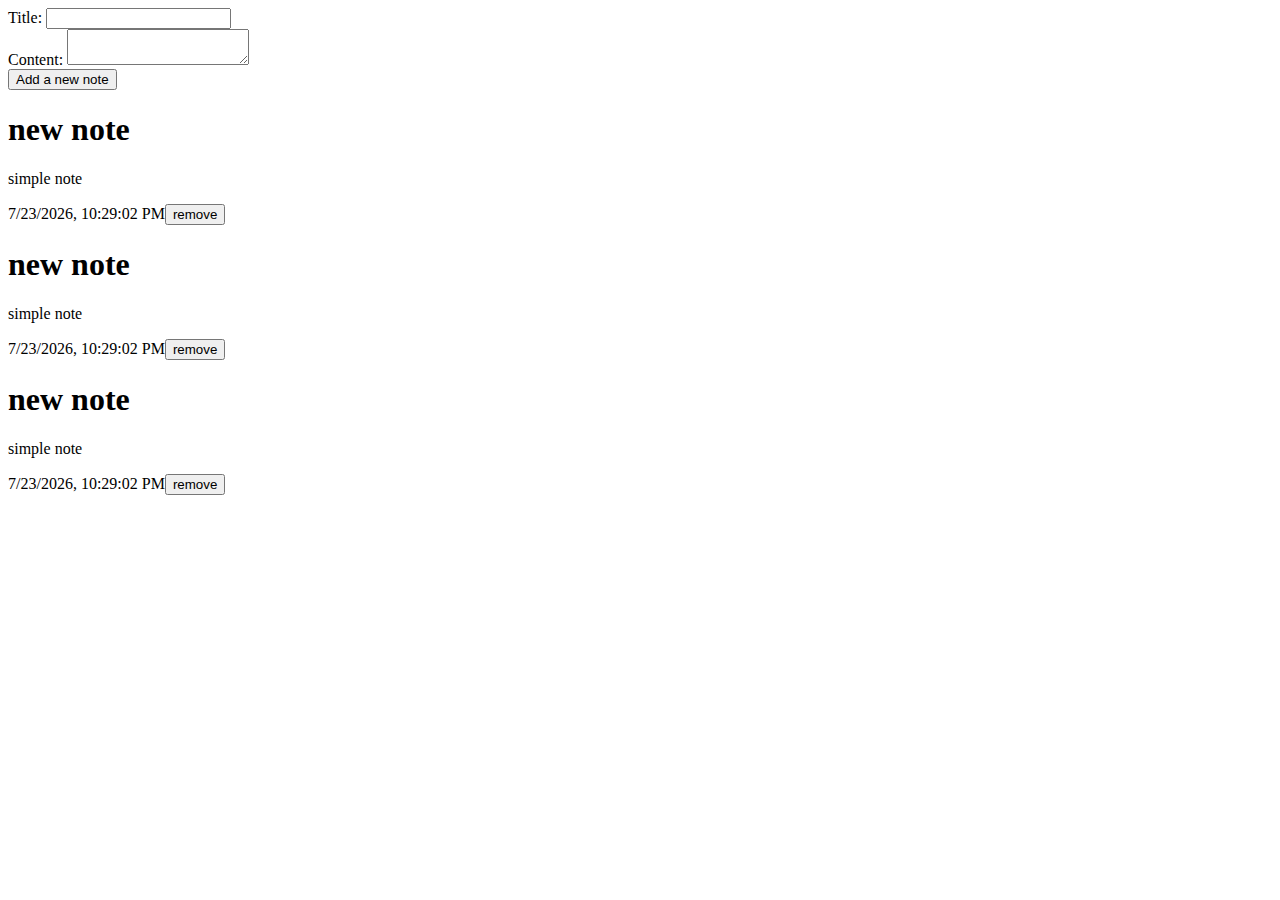
<file: inf1/cw3 - notekeep/index.html>
<!DOCTYPE html>
<html lang="en">
<head>
    <meta charset="UTF-8">
    <meta name="viewport" content="width=device-width, initial-scale=1.0">
    <title>NoteKeep</title>
</head>
<body>
    <section>
        Title: <input type="text" name="" id="noteTitle"><br>
        Content: <textarea id="noteContent"></textarea><br>
        <button id="newNoteBtn">Add a new note</button>
    </section>
    <main>

    </main>
    <script src="main.js" type="text/javascript"></script>
</body>
</html>
</file>
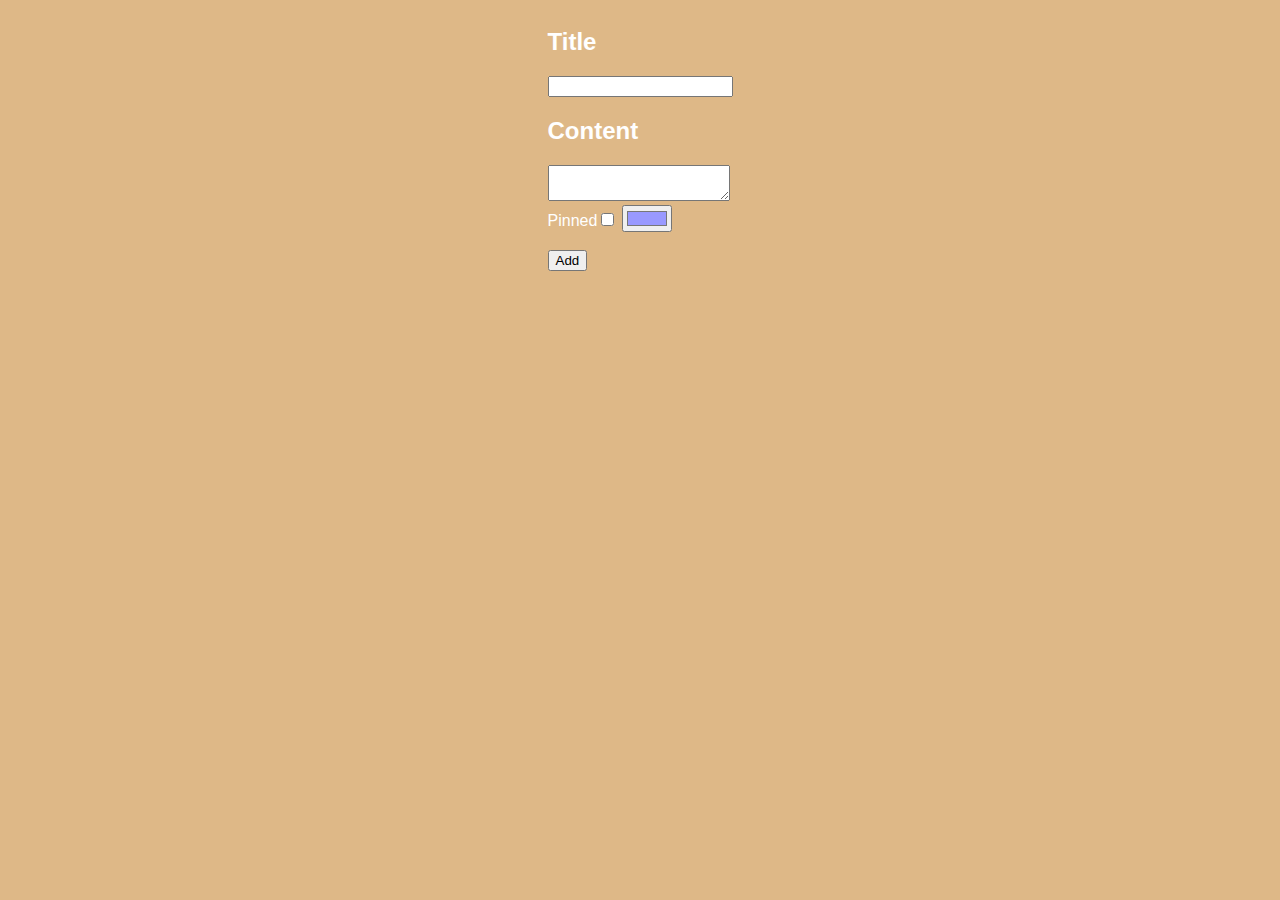
<file: inf2/cw3 - notekeep/index.html>
<!DOCTYPE html>
<html lang="en">
<head>
    <meta charset="UTF-8">
    <meta name="viewport" content="width=device-width, initial-scale=1.0">
    <title>NoteKeep</title>
    <link rel="stylesheet" href="style.css">
</head>
<body>
    <header>
    <div class="newNote">
        <div class="title"></div>
        <h2>Title</h2>
        <input type="text" name="" id="noteTitle">
    </div>
        <div class="content"></div>
        <h2>Content</h2>
        <textarea id="noteContent"></textarea><br>
    </div>
        <div class="pin">
        Pinned<input type="checkbox" id="notePinned" name="Pin" value="0">
        <input type="color" id="noteColor" name="noteColor" value="#9999ff">
        </div><br>
        <button id="newNoteBtn">Add</button>
    </div>
</header>
    <notes>
    <section id="allNote">
    </section>
    </notes>
    <script src="main.js"></script>
</body>
</html>
</file>
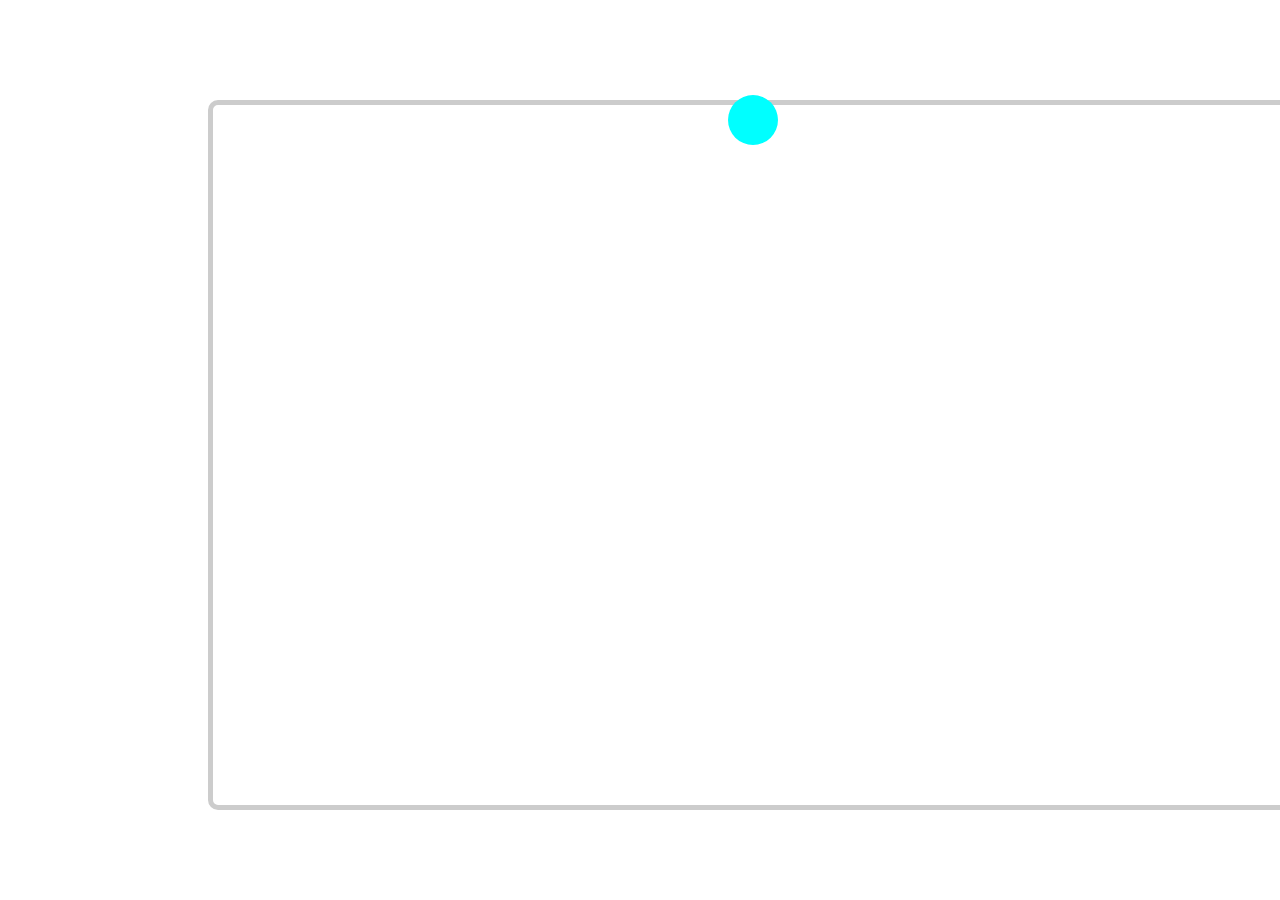
<file: inf2/cw4 - ball in the hole/index.html>
<!DOCTYPE html>
<html lang="en">
<head>
    <meta charset="UTF-8">
    <meta name="viewport" content="width=device-width, initial-scale=1.0">
    <title>Ball in the hole</title>
    <link rel="stylesheet" href = "style.css">
</head>
<body>
    <div class="infield">
    <!-- <div class="start"><button></button></div> -->
    <!-- <div class="hole"></div> -->
    <div class="ball"></div>    
    <!-- <div id=".ball"></div> -->
    </div>
    <script src="main.js"></script>
</body>
</html>
</file>
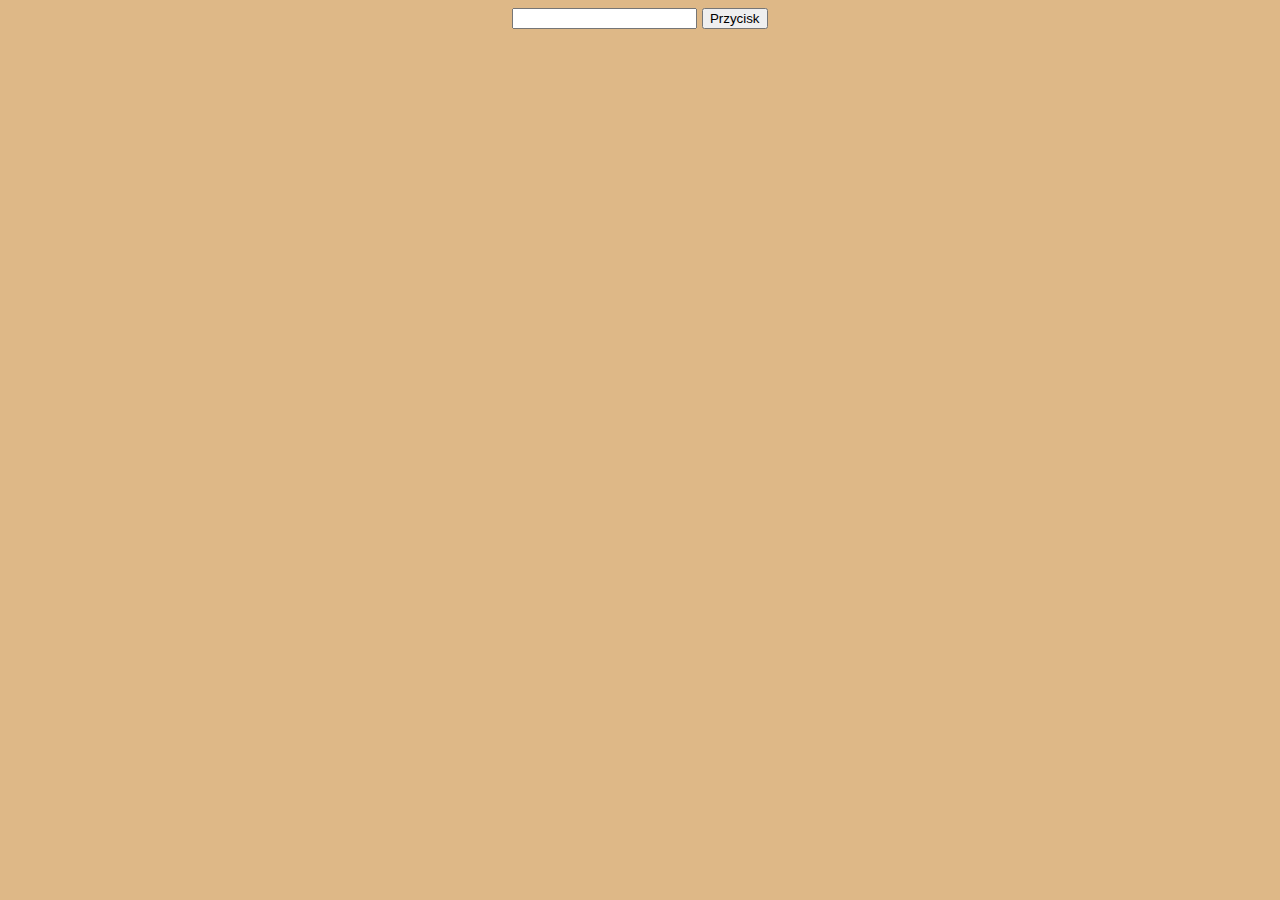
<file: inf2/cw5 - weather/index.html>
<!DOCTYPE html>
<html lang="en">
<head>
    <meta charset="UTF-8">
    <meta name="viewport" content="width=device-width, initial-scale=1.0">
    <title>Pogodynka</title>
    <link rel="stylesheet" href="style.css">
</head>
<body>
    <div id="textBox">
        <input id="text" type="text" class="text">
        <button id="btn">Przycisk</button>
    </div>
    <script src="main.js"></script>
</body>
</html>
</file>
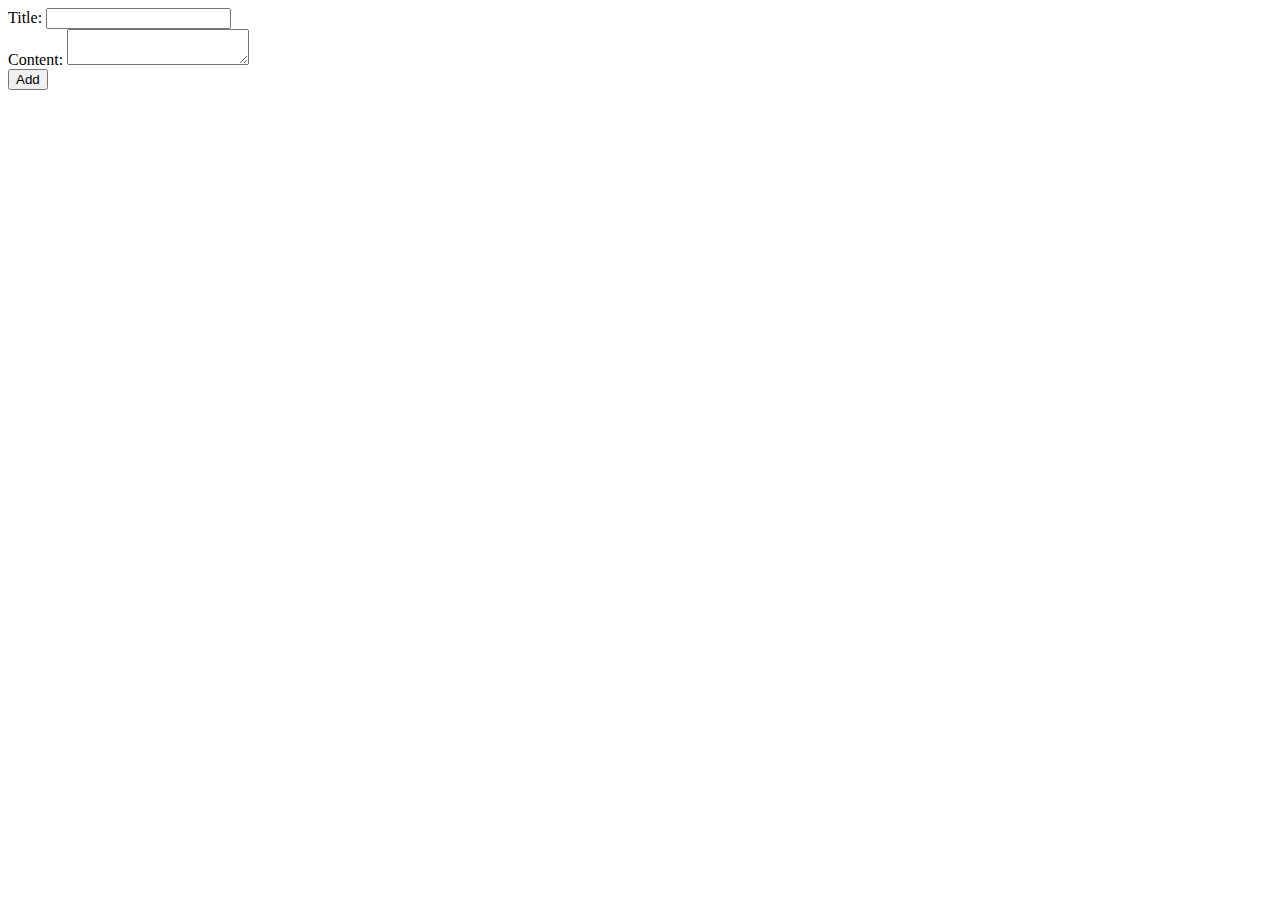
<file: inf3/cw3 - notekeep/index.html>
<!DOCTYPE html>
<html lang="en">
<head>
    <meta charset="UTF-8">
    <meta name="viewport" content="width=device-width, initial-scale=1.0">
    <title>NoteKeep</title>
</head>
<body>
    <section>
        Title: <input type="text" name="" id="noteTitle"><br>
        Content: <textarea id="noteContent"></textarea><br>
        <button id="noteAdd">Add</button>
    </section>
    <main>

    </main>
    <script src="main.js" type="text/javascript"></script>
</body>
</html>
</file>
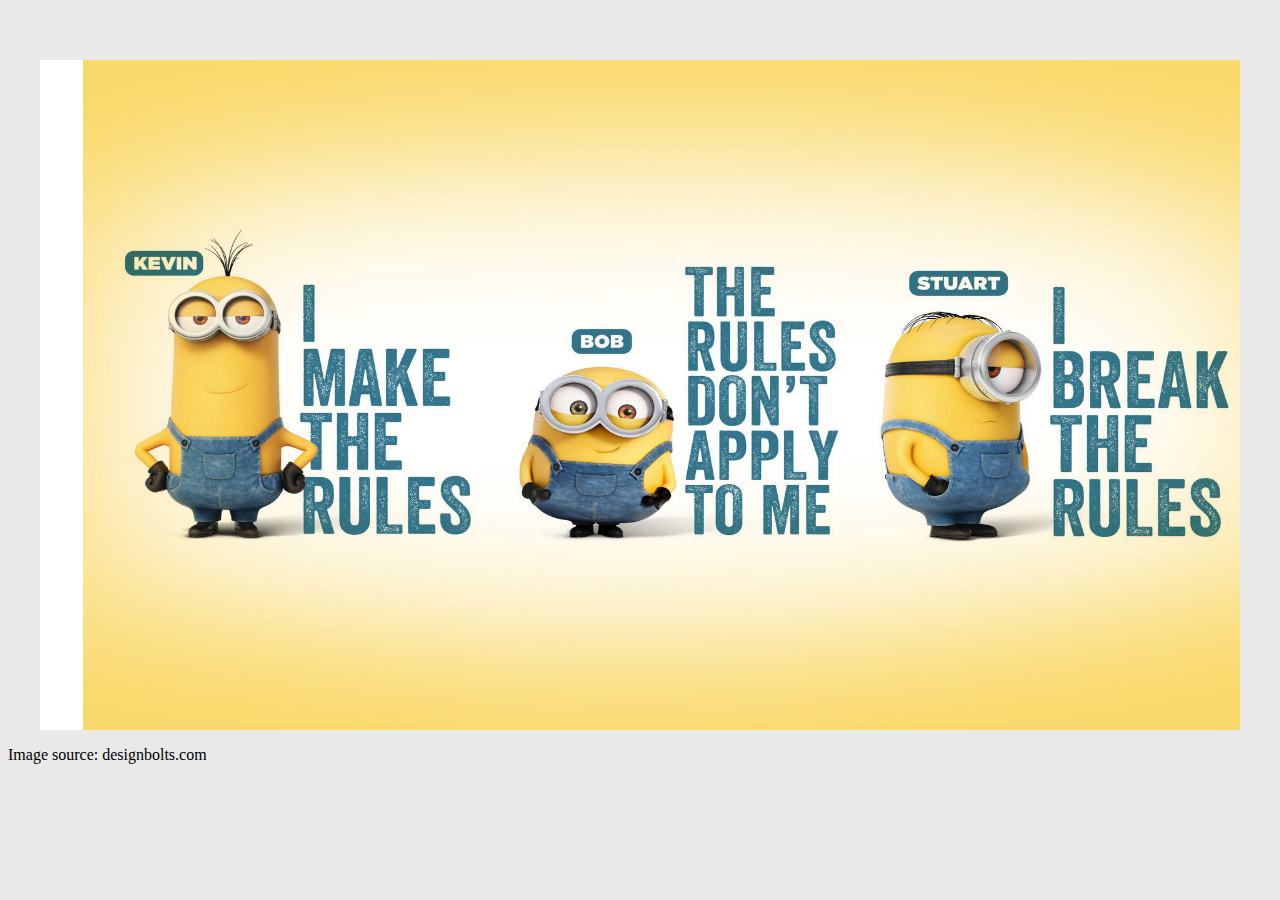
<file: materiały do zajęć/canvas - slider/canvas-slider.html>
<!DOCTYPE html>
<html lang="en" xmlns="http://www.w3.org/1999/xhtml">
<head>
	<meta charset="utf-8" />
	<title>Canvas slider</title>
	<script type="text/javascript" src="./canvas-slider.js"></script>
	<style>
		body {
			background: #e9e9e9;
		}
		#plotno{
			margin: 60px auto 0 auto;
			display: block;
			background: white;
		}
	</style>
</head>
<body>
	<canvas id="plotno" width="1200" height="670">
	</canvas>
	<p>Image source: designbolts.com</p>
</body>
</html>
</file>
<file: inf2/cw3 - notekeep/style.css>
body{
font-family: 'Times New Roman', Times, serif;
height: 100%;
display: flex;
justify-content: center;
flex-direction: column;
align-items: center;
background-color: burlywood;
font-family: Arial, Helvetica, sans-serif;
color: white;
}

#title {
    flex: none;
    float: left;
    width: 100%;
    font-family: 'Times New Roman', Times, serif;
}
#notetitle {
    flex: none;
    float: right;
    width: 100%;
    font-family: 'Times New Roman', Times, serif;
}
</file>
<file: inf2/cw4 - ball in the hole/style.css>
/* *{
    position: relative;
} */

.infield{
    position: relative;
    width : 1100px;
    height: 700px;
    border: 5px solid #CCC;
    border-radius: 10px;
    margin-left: 200px;
    margin-top: 100px;
}
.ball {
    position: absolute;
    width : 50px;
    height: 50px;
    background: aqua; 
    border-radius: 50%;
}
  
.hole {
    position: absolute;
    border: 5px solid grey;
    background: blue;
    border-radius: 50%;
    width : 100px;
    height: 100px;
}
</file>
<file: inf2/cw5 - weather/style.css>
body {
    font-family: 'Times New Roman', Times, serif;
    height: 100%;
    display: flex;
    justify-content: center;
    align-items: center;
    background-color: burlywood;
    font-family: Arial, Helvetica, sans-serif;
    color: black;
}
</file>
